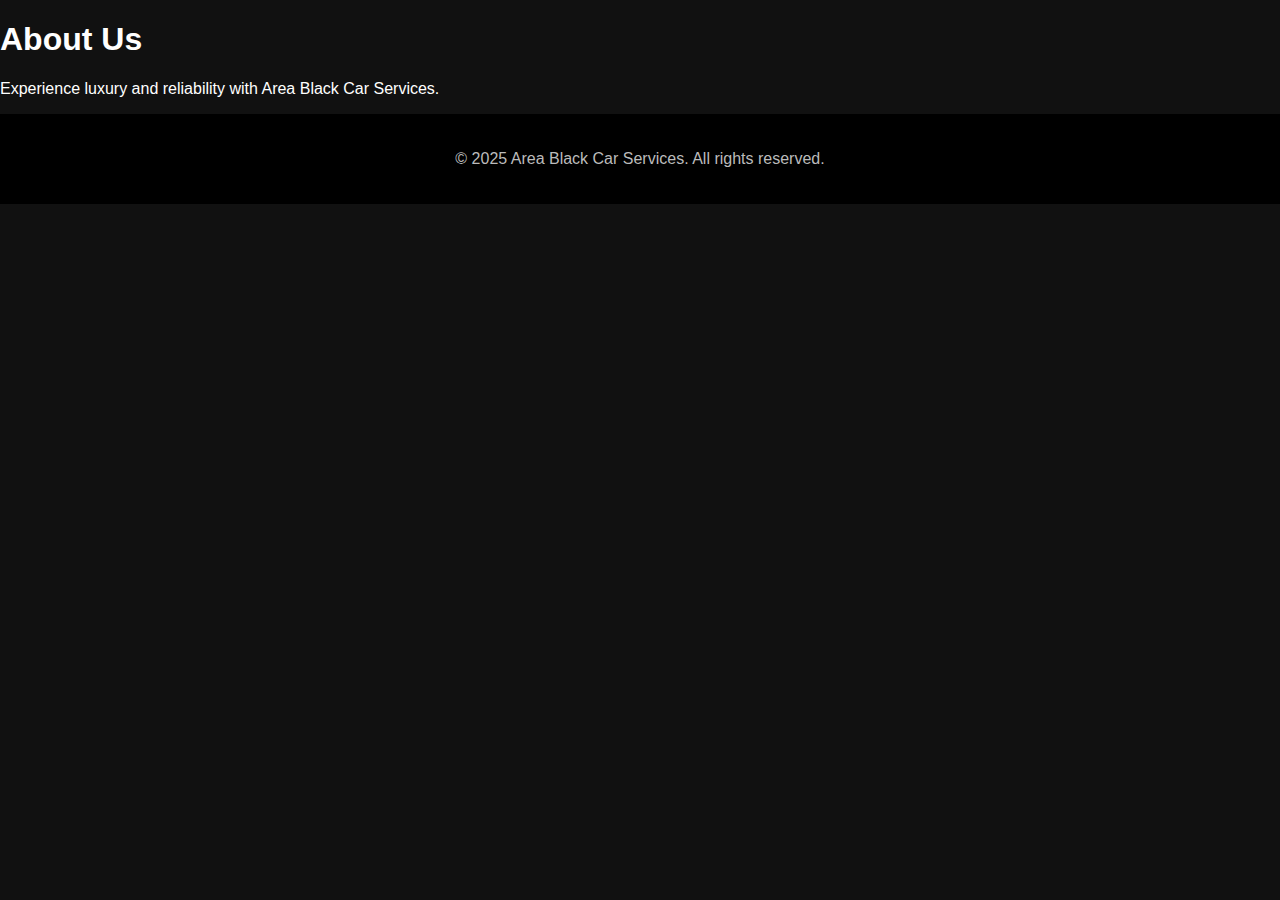
<file: about.html>
<!DOCTYPE html><html lang='en'><head><meta charset='UTF-8'><meta name='viewport' content='width=device-width, initial-scale=1.0'><link href='style.css' rel='stylesheet'><title>About</title></head><body><h1>About Us</h1><p>Experience luxury and reliability with Area Black Car Services.</p><footer><p>© 2025 Area Black Car Services. All rights reserved.</p></footer></body></html>
</file>
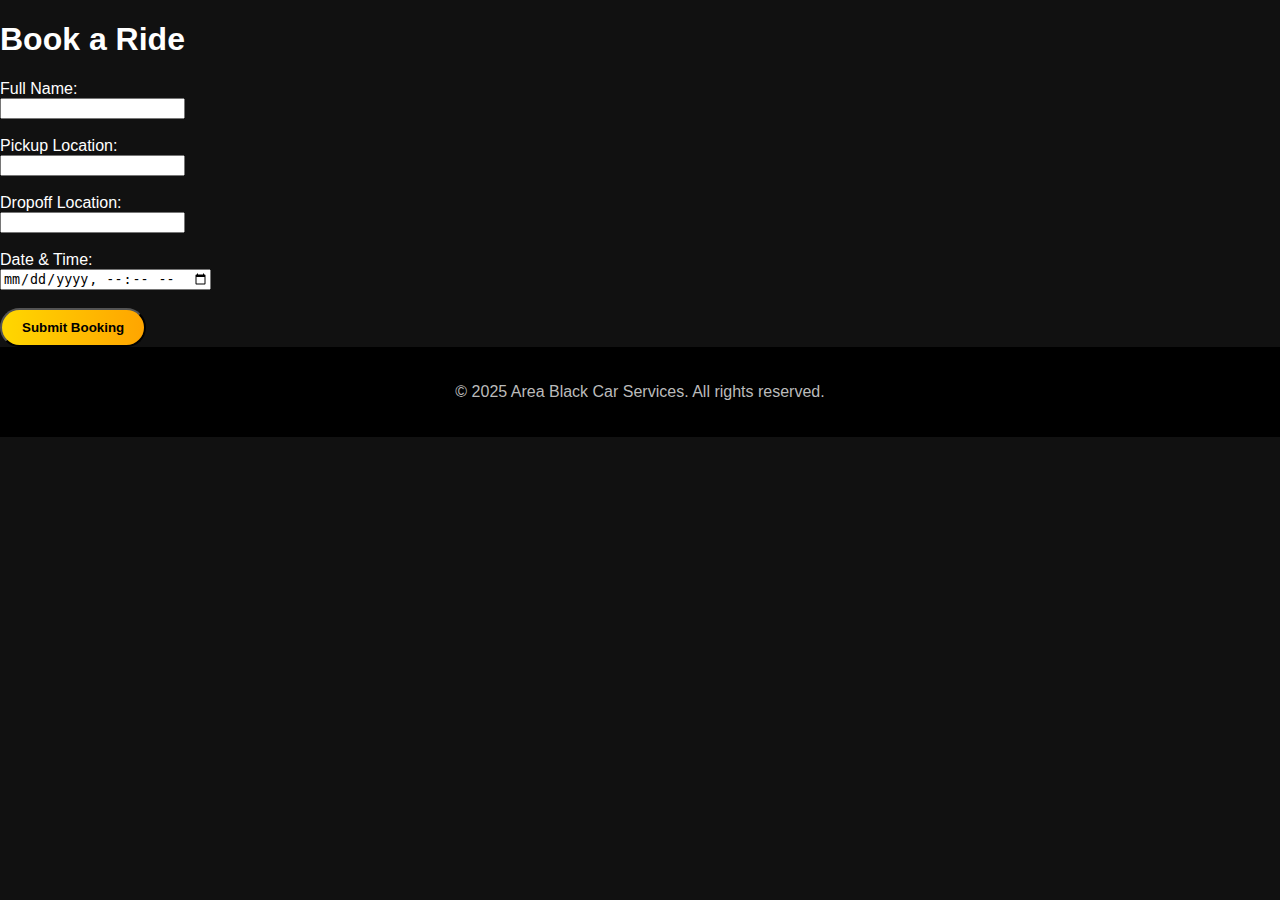
<file: booking.html>
<!DOCTYPE html><html lang='en'><head><meta charset='UTF-8'><meta name='viewport' content='width=device-width, initial-scale=1.0'><link href='style.css' rel='stylesheet'><title>Booking</title></head><body>
    <h1>Book a Ride</h1>
    <form action="https://formspree.io/f/yourFormID" method="POST">
      <label>Full Name:<br/><input type="text" name="name" required></label><br/><br/>
      <label>Pickup Location:<br/><input type="text" name="pickup" required></label><br/><br/>
      <label>Dropoff Location:<br/><input type="text" name="dropoff" required></label><br/><br/>
      <label>Date & Time:<br/><input type="datetime-local" name="datetime" required></label><br/><br/>
      <input type="text" name="_gotcha" style="display:none">
      <button type="submit" class="btn">Submit Booking</button>
    </form>
    <footer><p>© 2025 Area Black Car Services. All rights reserved.</p></footer></body></html>
</file>
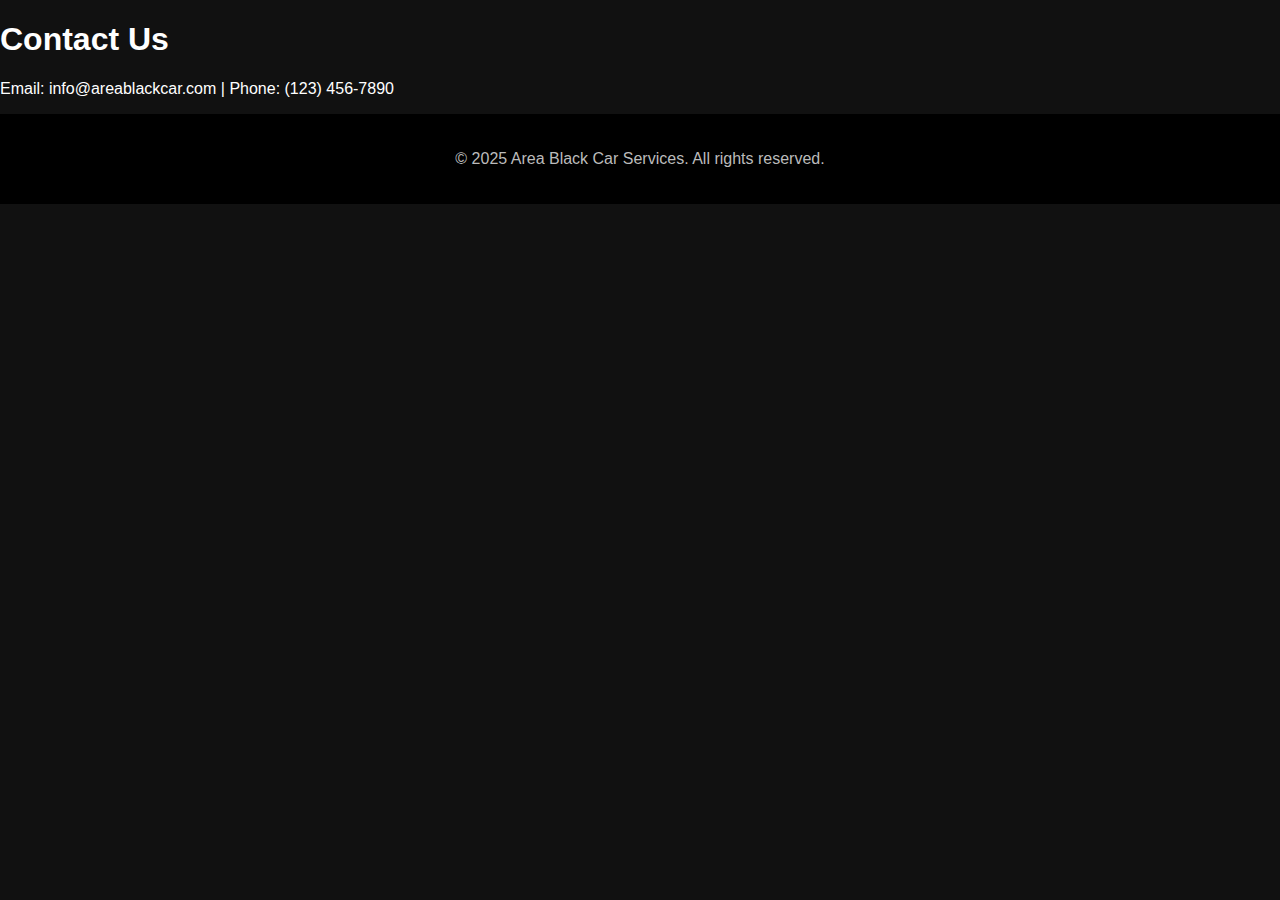
<file: contact.html>
<!DOCTYPE html><html lang='en'><head><meta charset='UTF-8'><meta name='viewport' content='width=device-width, initial-scale=1.0'><link href='style.css' rel='stylesheet'><title>Contact</title></head><body><h1>Contact Us</h1><p>Email: info@areablackcar.com | Phone: (123) 456-7890</p><footer><p>© 2025 Area Black Car Services. All rights reserved.</p></footer></body></html>
</file>
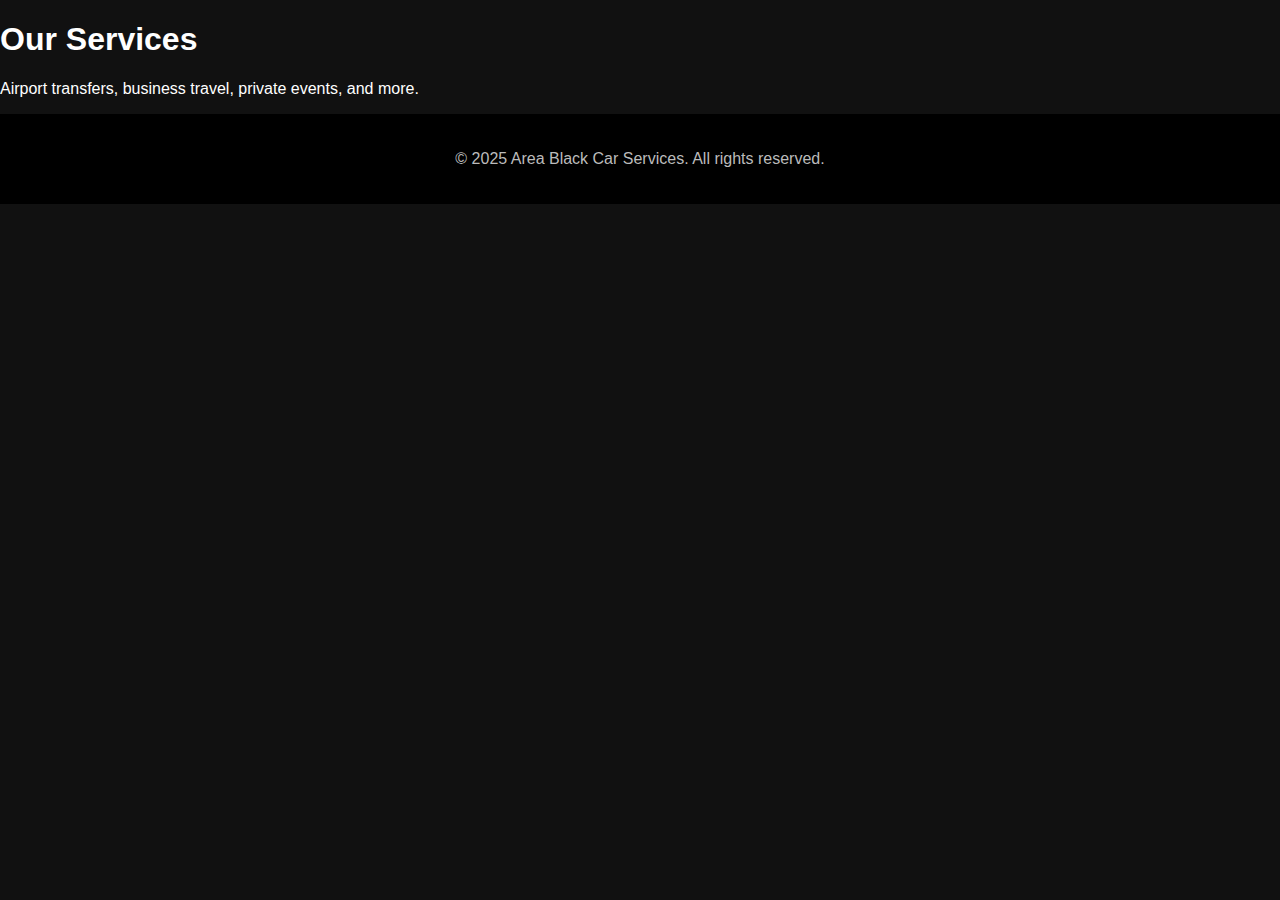
<file: services.html>
<!DOCTYPE html><html lang='en'><head><meta charset='UTF-8'><meta name='viewport' content='width=device-width, initial-scale=1.0'><link href='style.css' rel='stylesheet'><title>Services</title></head><body><h1>Our Services</h1><p>Airport transfers, business travel, private events, and more.</p><footer><p>© 2025 Area Black Car Services. All rights reserved.</p></footer></body></html>
</file>
<file: style.css>
body {
  font-family: 'Poppins', sans-serif;
  margin: 0;
  padding: 0;
  background-color: #111;
  color: #fff;
}
header.hero {
  background: url('https://upload.wikimedia.org/wikipedia/commons/0/0f/Manhattan_at_Dusk_by_slonecker.jpg') no-repeat center center/cover;
  height: 100vh;
  display: flex;
  flex-direction: column;
  justify-content: center;
  align-items: center;
  text-align: center;
  color: white;
}
nav {
  display: flex;
  justify-content: space-between;
  align-items: center;
  padding: 20px;
  background: rgba(0, 0, 0, 0.7);
}
nav .logo {
  font-size: 24px;
  font-weight: 600;
}
nav ul {
  list-style: none;
  display: flex;
  gap: 20px;
}
nav ul li a {
  text-decoration: none;
  color: white;
  font-weight: 600;
}
.btn {
  background: linear-gradient(90deg, #FFD700, #FFA500);
  color: black;
  padding: 10px 20px;
  border-radius: 30px;
  text-decoration: none;
  font-weight: bold;
  transition: background 0.3s;
}
.btn:hover {
  background: linear-gradient(90deg, #FFA500, #FFD700);
}
.hero-content h1 {
  font-size: 48px;
  margin-bottom: 20px;
}
.hero-content p {
  font-size: 20px;
  margin-bottom: 40px;
}
.why-us, .easy-steps {
  padding: 60px 20px;
  text-align: center;
}
.features {
  display: flex;
  justify-content: center;
  gap: 30px;
  flex-wrap: wrap;
}
.features div {
  max-width: 200px;
}
.steps {
  display: flex;
  justify-content: center;
  gap: 20px;
  font-size: 20px;
  margin-top: 20px;
}
.fleet-gallery {
  display: flex;
  flex-wrap: wrap;
  gap: 20px;
  justify-content: center;
  margin: 40px 0;
}
.fleet-gallery div {
  max-width: 300px;
}
footer {
  text-align: center;
  padding: 20px;
  background: #000;
  color: #bbb;
}
</file>
